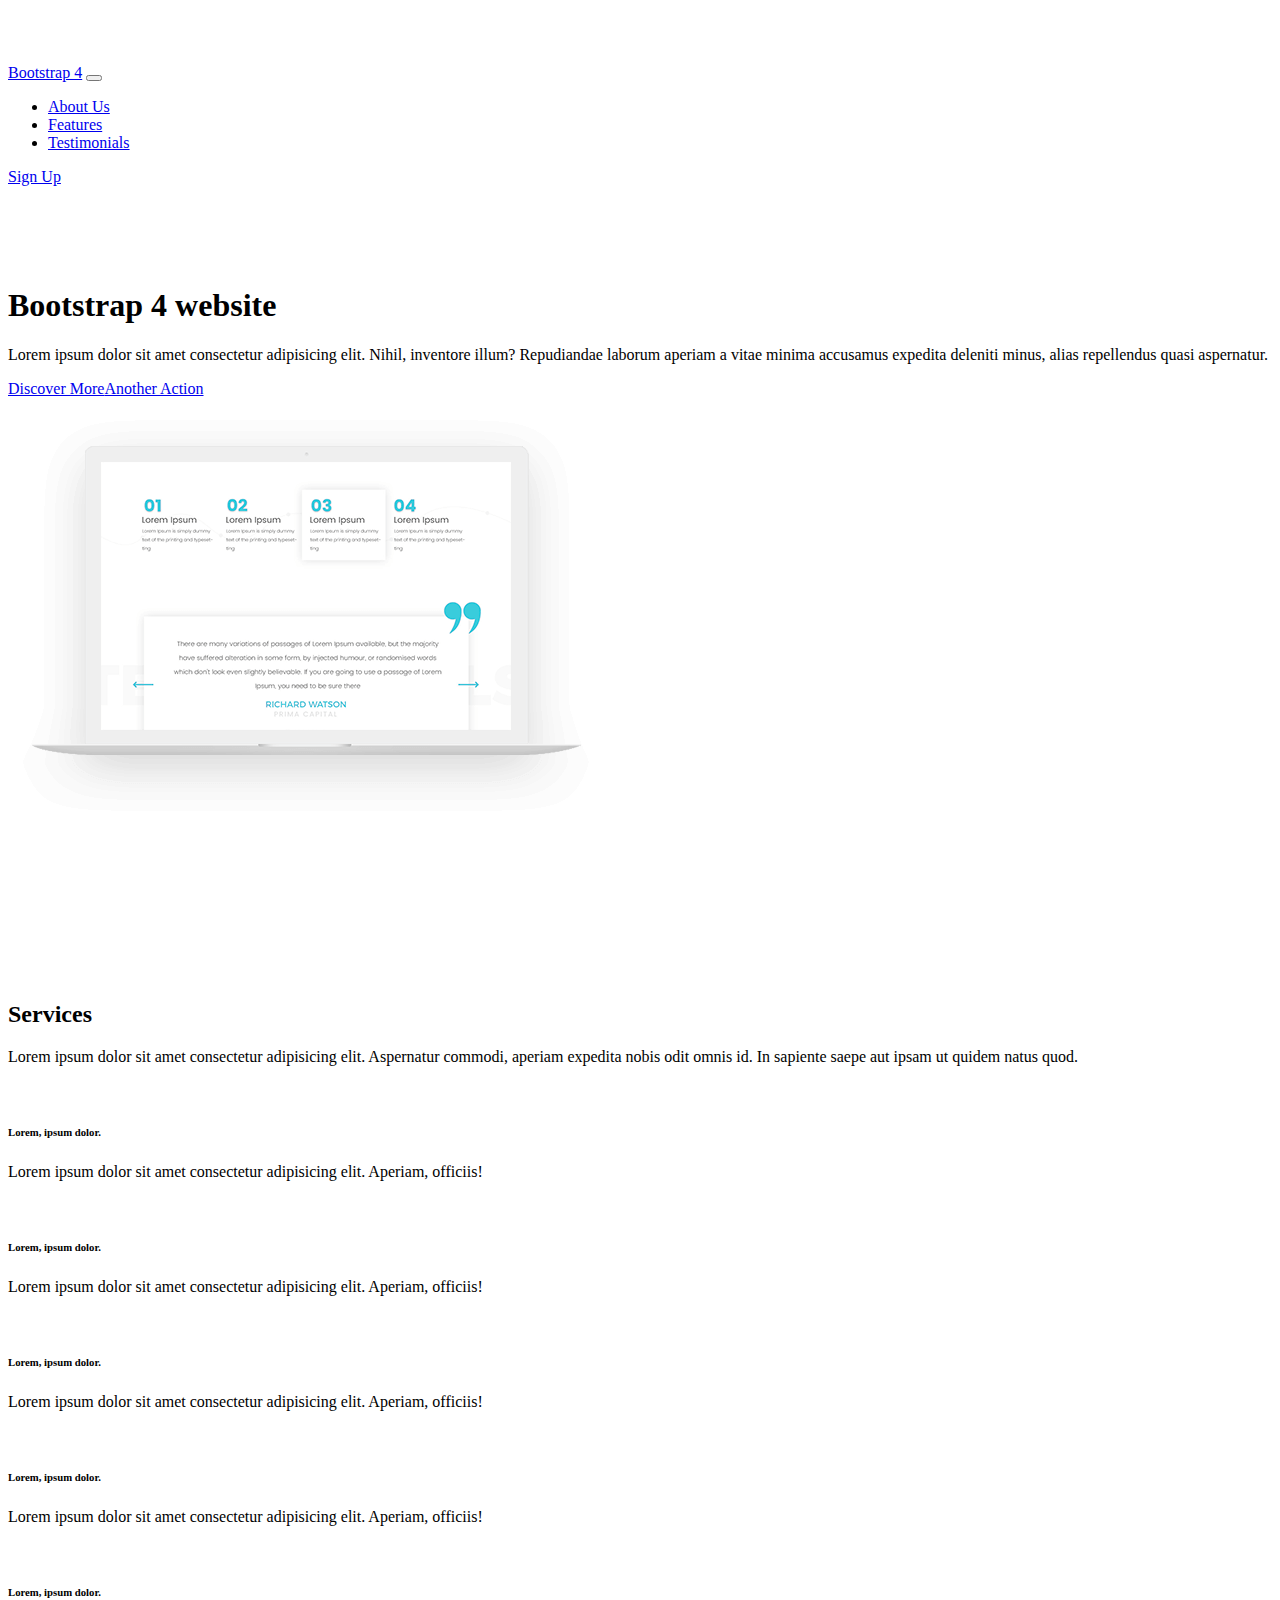
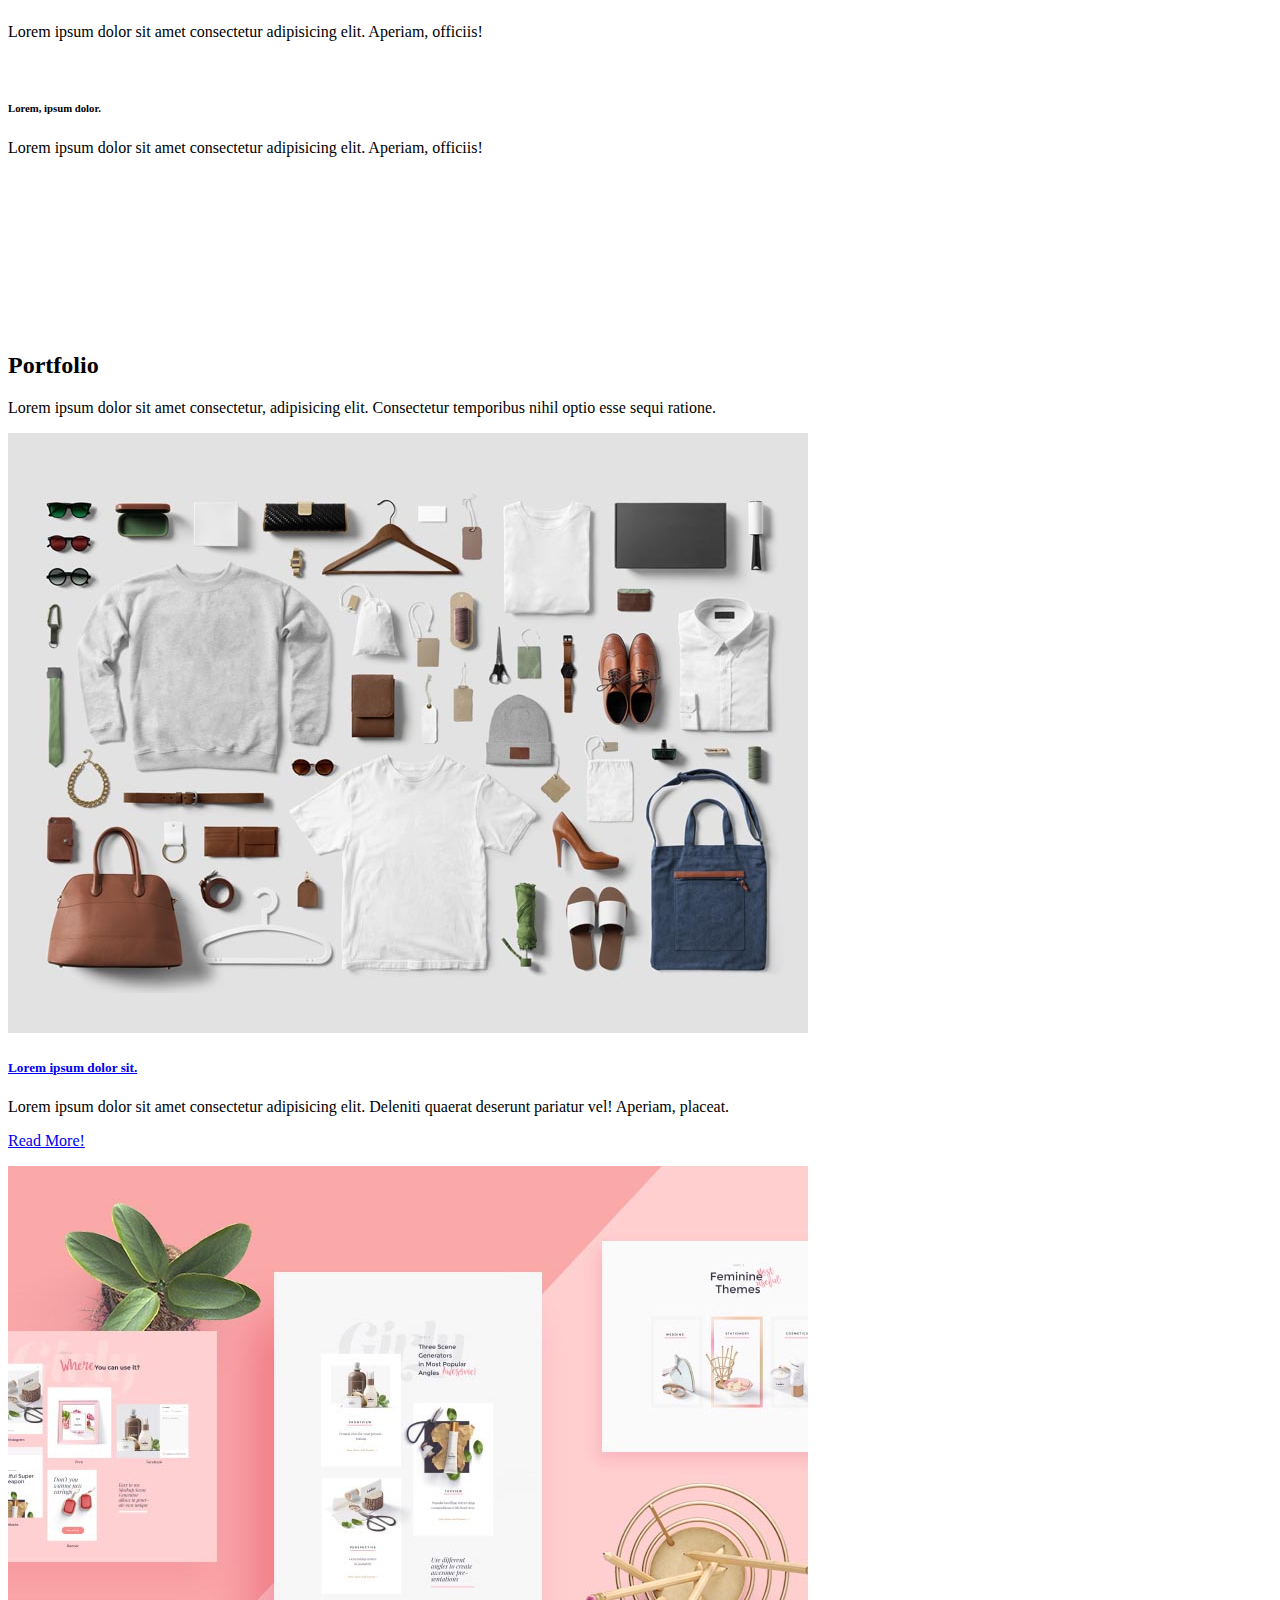
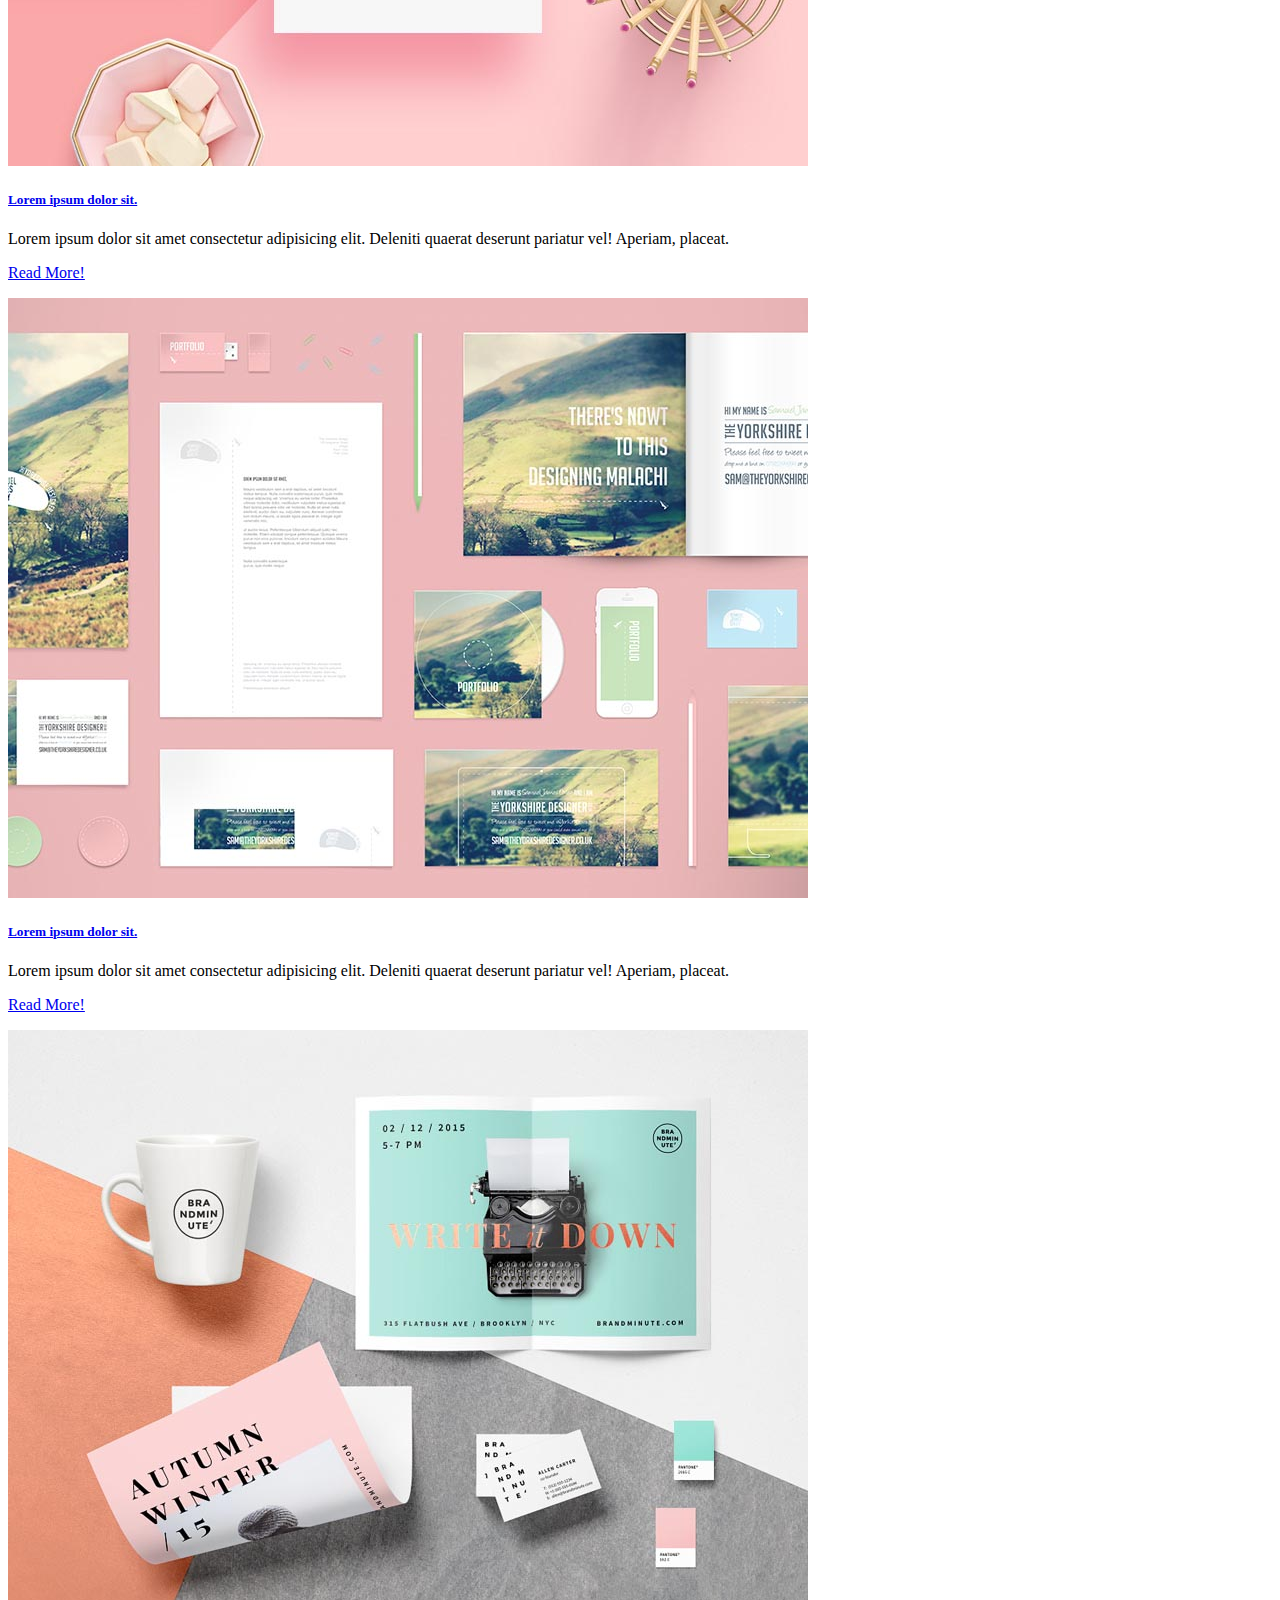
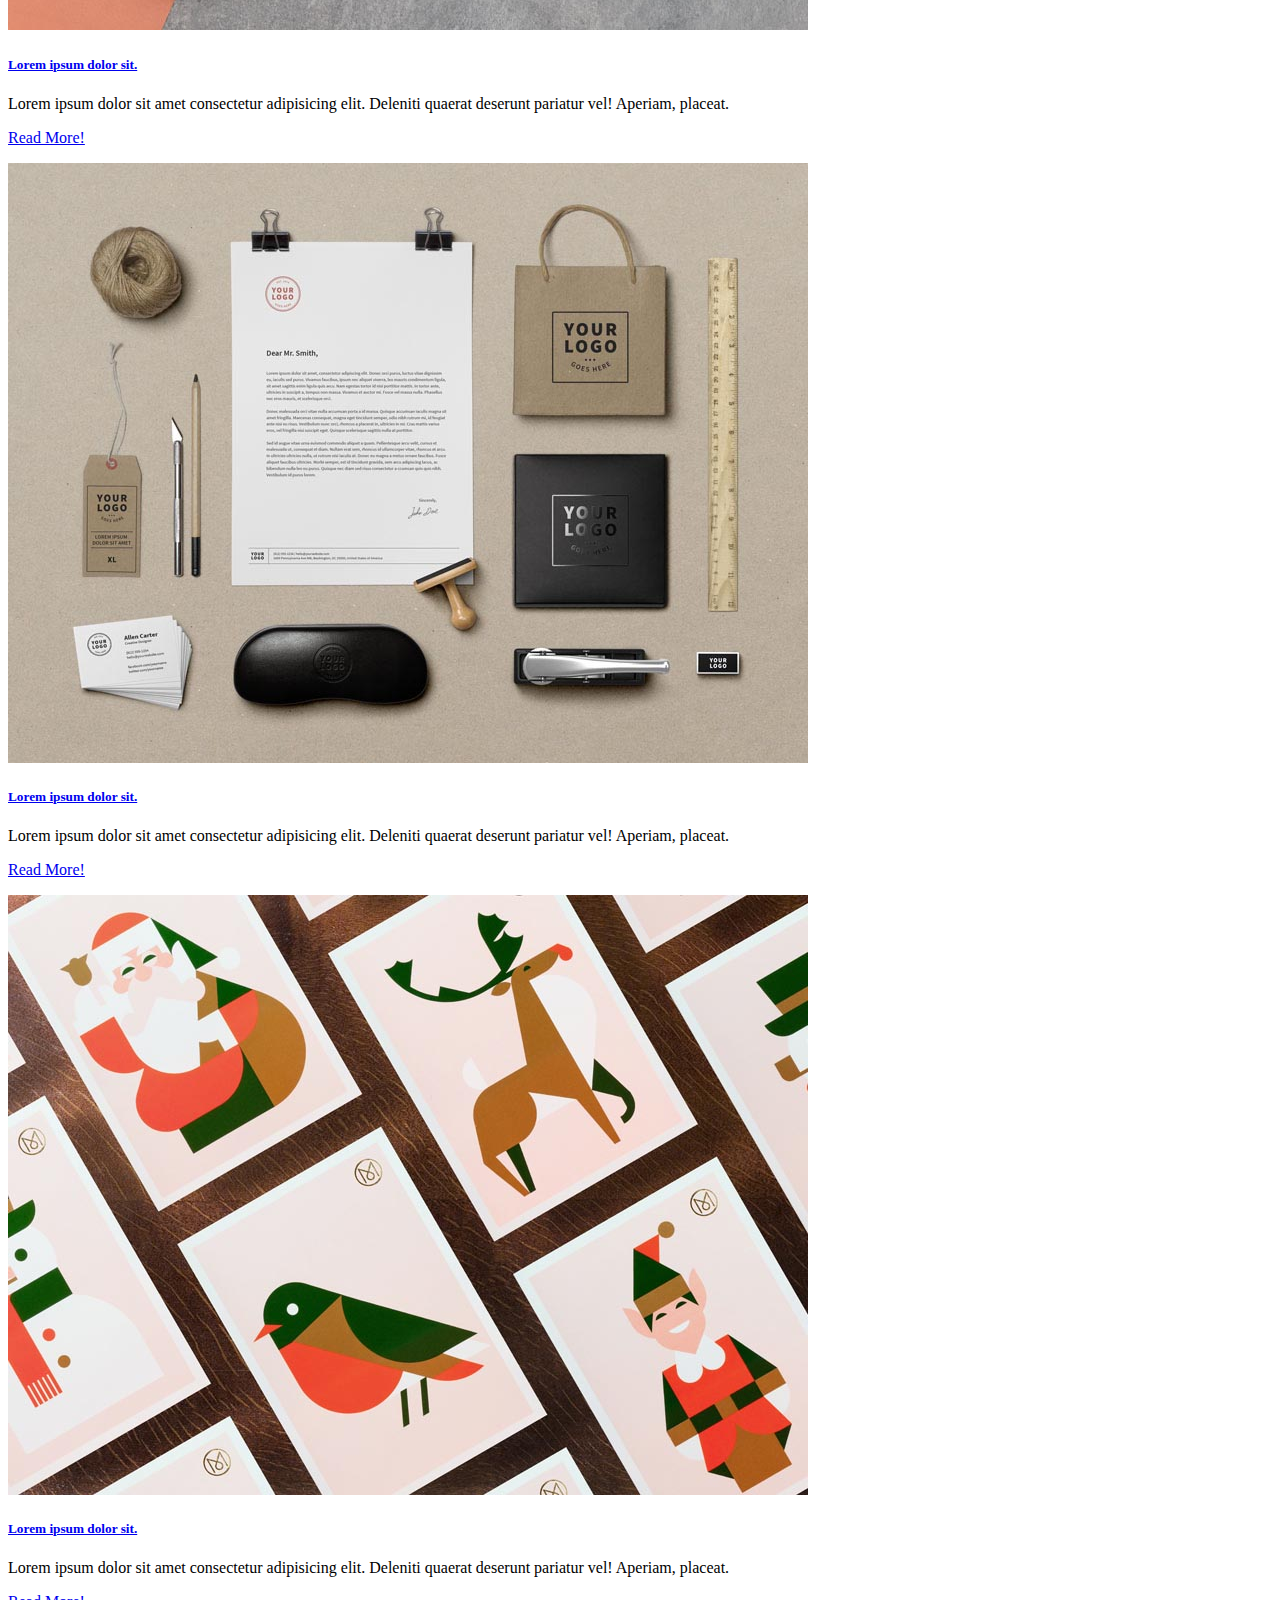
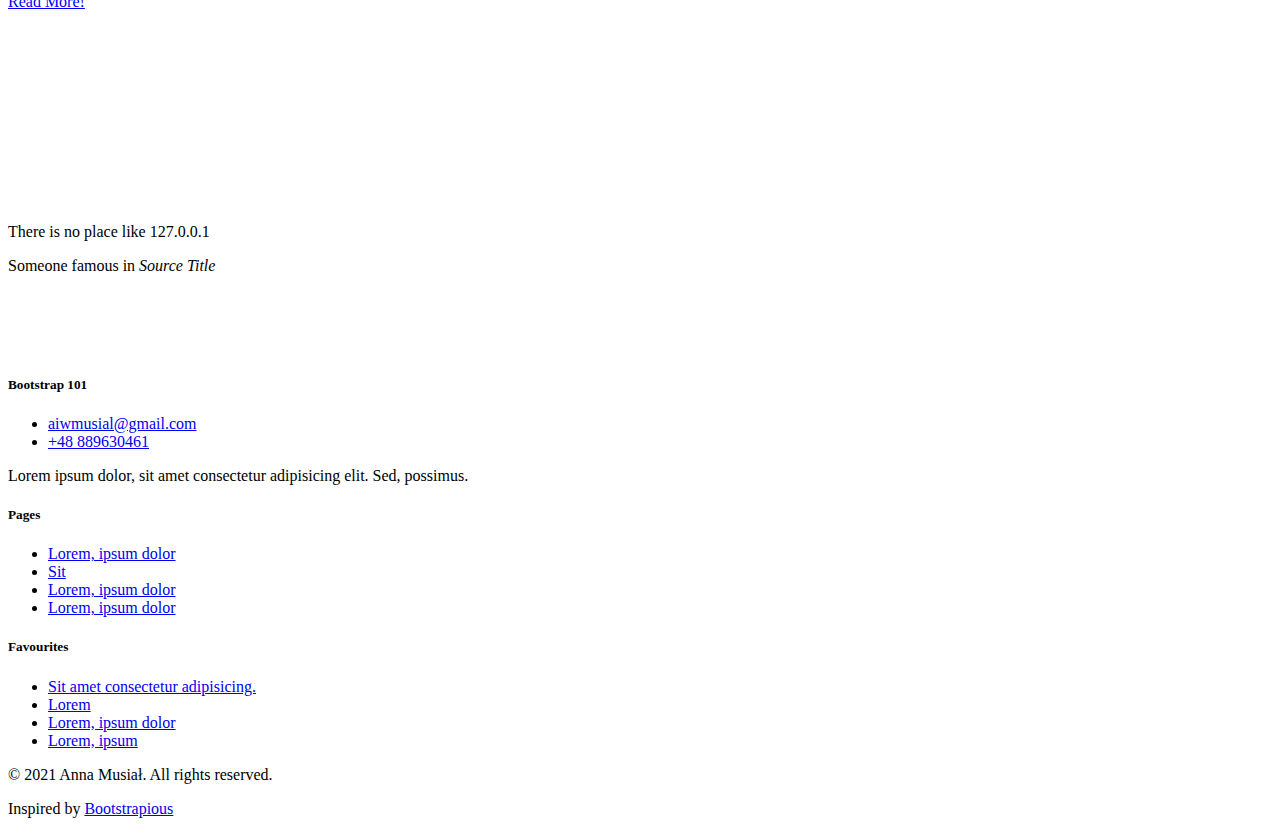
<file: index.html>
<!doctype html>
<html lang="en">
  <head>
    <!-- Required meta tags -->
    <meta charset="utf-8">
    <meta http-equiv="X-UA-Compatible" content="IE=edge">
    <meta name="viewport" content="width=device-width, initial-scale=1">
    <meta name="robots" content="all,follow">
    <meta name="author" content="Anna Musiał">
    <!-- Bootstrap CSS -->
    <link rel="stylesheet" href="https://cdn.jsdelivr.net/npm/bootstrap@4.6.0/dist/css/bootstrap.min.css" integrity="sha384-B0vP5xmATw1+K9KRQjQERJvTumQW0nPEzvF6L/Z6nronJ3oUOFUFpCjEUQouq2+l" crossorigin="anonymous">
    <!-- linking the CSS file -->
    <link rel="stylesheet" href="./css/style.css">
       <!-- Favicon-->
    <title>Bootstrap 4 website</title>
  </head>
  <body>
<!-- navbar -->
<nav class="navbar navbar-light navbar-expand-lg fixed-top  bg-white shadow-sm">
    <a class="navbar-brand" href="#">Bootstrap 4</a>
    <button class="navbar-toggler" type="button" data-toggle="collapse" data-target="#navbarSupportedContent" aria-controls="navbarSupportedContent" aria-expanded="false" aria-label="Toggle navigation">
      <span class="navbar-toggler-icon"></span>
    </button>
  
    <div class="collapse navbar-collapse" id="navbarSupportedContent">
      <ul class="navbar-nav ml-auto">
        <li class="nav-item">
          <a class="nav-link" href="index.html">About Us</a>
        </li>
        <li class="nav-item">
          <a class="nav-link" href="#">Features</a>
        </li>
        <li class="nav-item">
          <a class="nav-link" href="#" >Testimonials</a>
        </li>
      </ul>
      <div class="navbar-text ml-lg-3">
          <a href="#" class="btn btn-primary text-white shadow">Sign Up</a>
      </div>
    </div>
  </nav>

<!-- hero section -->
<section class="bg-light">
    <div class="container">
        <div class="row">
            <div class="col-lg-6 order-2 order-lg-1">
                <h1>Bootstrap 4 website</h1>
                <p class="lead">
                    Lorem ipsum dolor sit amet consectetur adipisicing elit. Nihil, inventore illum? Repudiandae laborum aperiam a vitae minima accusamus expedita deleniti minus, alias repellendus quasi aspernatur.
                </p>
                <!-- buttons -->
                <p><a href="#" class="btn btn-primary shadow mr-2">Discover More</a><a href="#" class="btn btn-outline-primary">Another Action</a></p>
            </div>
            <div class="col-lg-6 order-1 order-lg-2"><img src="./img/macbook.png" alt="representative figure" class="img-fluid"></div>
        </div>
    </div>
</section>
<!-- services -->
<section>
  <div class="container">
    <h2>Services</h2>
    <p class="text-muted mb-5">Lorem ipsum dolor sit amet consectetur adipisicing elit. Aspernatur commodi, aperiam expedita nobis odit omnis id. In sapiente saepe aut ipsam ut quidem natus quod.
    </p>
    <div class="row">
      <div class="col-sm-6 col-lg-4 mb-3">
        <div class="m-2">
        </div>
        <svg class="lnr text-primary services-icon">
          <use xlink:href="#lnr-magic-wand"></use>
        </svg>
        <h6>Lorem, ipsum dolor.</h6>
        <p class="text-muted">
          Lorem ipsum dolor sit amet consectetur adipisicing elit. Aperiam, officiis!
        </p>
      </div>
      <div class="col-sm-6 col-lg-4 mb-3">
        <svg class="lnr text-primary services-icon">
          <use xlink:href="#lnr-heart"></use>
        </svg>
        <h6>Lorem, ipsum dolor.</h6>
        <p class="text-muted">
          Lorem ipsum dolor sit amet consectetur adipisicing elit. Aperiam, officiis!
        </p>
      </div>
      <div class="col-sm-6 col-lg-4 mb-3">
        <svg class="lnr text-primary services-icon">
          <use xlink:href="#lnr-rocket"></use>
        </svg>
        <h6>Lorem, ipsum dolor.</h6>
        <p class="text-muted">
          Lorem ipsum dolor sit amet consectetur adipisicing elit. Aperiam, officiis!
        </p>
      </div>
      <div class="col-sm-6 col-lg-4 mb-3">
        <svg class="lnr text-primary services-icon">
          <use xlink:href="#lnr-paperclip"></use>
        </svg>
        <h6>Lorem, ipsum dolor.</h6>
        <p class="text-muted">
          Lorem ipsum dolor sit amet consectetur adipisicing elit. Aperiam, officiis!
        </p>
      </div>
      <div class="col-sm-6 col-lg-4 mb-3">
        <svg class="lnr text-primary services-icon">
          <use xlink:href="#lnr-screen"></use>
        </svg>
        <h6>Lorem, ipsum dolor.</h6>
        <p class="text-muted">
          Lorem ipsum dolor sit amet consectetur adipisicing elit. Aperiam, officiis!
        </p>
      </div>
      <div class="col-sm-6 col-lg-4 mb-3">
        <svg class="lnr text-primary services-icon">
          <use xlink:href="#lnr-inbox"></use>
        </svg>
        <h6>Lorem, ipsum dolor.</h6>
        <p class="text-muted">
          Lorem ipsum dolor sit amet consectetur adipisicing elit. Aperiam, officiis!
        </p>
      </div>
    </div>
  </div>
</section>
<!-- Portfolio section -->
<section class="bg-light">
  <div class="container">
    <h2>Portfolio</h2>
    <p class="lead text-muted mb-5">
      Lorem ipsum dolor sit amet consectetur, adipisicing elit. Consectetur temporibus nihil optio esse sequi ratione.
    </p>
    <div class="row">
      <div class="col-md-4 mb-4">
        <div class="card shadow border-0 h-100">
          <a href="#"><img src="./img/mockup0.jpg" alt="" class="card-img-top"></a>
          <div class="card-body">
            <h5><a href="#">Lorem ipsum dolor sit.</a></h5>
            <p class="text-muted card-text">
            Lorem ipsum dolor sit amet consectetur adipisicing elit. Deleniti quaerat deserunt pariatur vel! Aperiam, placeat.
            </p>
            <p class="card-text"><a href="#">Read More!</a></p>
          </div>
        </div>
      </div>
      <div class="col-md-4 mb-4">
        <div class="card shadow border-0 h-100">
          <a href="#"><img src="./img/mockup1.jpg" alt="" class="card-img-top"></a>
          <div class="card-body">
            <h5><a href="#">Lorem ipsum dolor sit.</a></h5>
            <p class="text-muted card-text">
            Lorem ipsum dolor sit amet consectetur adipisicing elit. Deleniti quaerat deserunt pariatur vel! Aperiam, placeat.
            </p>
            <p class="card-text"><a href="#">Read More!</a></p>
          </div>
        </div>
      </div>
      <div class="col-md-4 mb-4">
        <div class="card shadow border-0 h-100">
          <a href="#"><img src="./img/mockup2.jpg" alt="" class="card-img-top"></a>
          <div class="card-body">
            <h5><a href="#">Lorem ipsum dolor sit.</a></h5>
            <p class="text-muted card-text">
            Lorem ipsum dolor sit amet consectetur adipisicing elit. Deleniti quaerat deserunt pariatur vel! Aperiam, placeat.
            </p>
            <p class="card-text"><a href="#">Read More!</a></p>
          </div>
        </div>
      </div>
      <div class="col-md-4 mb-4">
        <div class="card shadow border-0 h-100">
          <a href="#"><img src="./img/mockup3.jpg" alt="" class="card-img-top"></a>
          <div class="card-body">
            <h5><a href="#">Lorem ipsum dolor sit.</a></h5>
            <p class="text-muted card-text">
            Lorem ipsum dolor sit amet consectetur adipisicing elit. Deleniti quaerat deserunt pariatur vel! Aperiam, placeat.
            </p>
            <p class="card-text"><a href="#">Read More!</a></p>
          </div>
        </div>
      </div>
      <div class="col-md-4 mb-4">
        <div class="card shadow border-0 h-100">
          <a href="#"><img src="./img/mockup4.jpg" alt="" class="card-img-top"></a>
          <div class="card-body">
            <h5><a href="#">Lorem ipsum dolor sit.</a></h5>
            <p class="text-muted card-text">
            Lorem ipsum dolor sit amet consectetur adipisicing elit. Deleniti quaerat deserunt pariatur vel! Aperiam, placeat.
            </p>
            <p class="card-text"><a href="#">Read More!</a></p>
          </div>
        </div>
      </div>
      <div class="col-md-4 mb-4">
        <div class="card shadow border-0 h-100">
          <a href="#"><img src="./img/mockup5.jpg" alt="" class="card-img-top"></a>
          <div class="card-body">
            <h5><a href="#">Lorem ipsum dolor sit.</a></h5>
            <p class="text-muted card-text">
            Lorem ipsum dolor sit amet consectetur adipisicing elit. Deleniti quaerat deserunt pariatur vel! Aperiam, placeat.
            </p>
            <p class="card-text"><a href="#">Read More!</a></p>
          </div>
        </div>
      </div>
    </div>
  </div>
</section>
<!-- A favourite quote section -->
<section>
  <div class="container">
    <div class="blockquote text-center mb-0">
      <svg class="lnr text-muted quote-icon pull-left">
        <use xlink:href="#lnr-heart"></use>
      </svg>
      <p class="mb-0">There is no place like 127.0.0.1</p>
      <footer class="blockquote-footer">
        Someone famous in
        <cite title="Source Title">Source Title</cite>
      </footer>
    </div>
  </div>
</section>
<!-- Footer -->
<div class="py-5 bg-light">
  <div class="container">
    <div class="row">
      <div class="col-lg-4 mb-4 mb-lg-4">
        <h5>Bootstrap 101</h5>
        <ul class="links list-unstyled">
          <li><a href="mailto:aiwmusial@gmail.com" class="text-dark">aiwmusial@gmail.com</a></li>
          <li><a href="tel:+48889630461">+48 889630461</a></li>
        </ul>
        <p class="text-muted">Lorem ipsum dolor, sit amet consectetur adipisicing elit. Sed, possimus.</p>
      </div>
      <div class="col-lg-4 col-md-6">
        <h5>Pages</h5>
        <ul class="list list-unstyled">
          <li><a href="#" class="text-muted">Lorem, ipsum dolor</a></li>
          <li><a href="#" class="text-muted">Sit</a></li>
          <li><a href="#" class="text-muted">Lorem, ipsum dolor</a></li>
          <li><a href="#" class="text-muted">Lorem, ipsum dolor</a></li>
        </ul>
      </div> 
      <div class="col-lg-4 col-md-6">
        <h5>Favourites</h5>
        <ul class="list list-unstyled">
          <li><a href="#" class="text-muted">Sit amet consectetur adipisicing.</a></li>
          <li><a href="#" class="text-muted">Lorem</a></li>
          <li><a href="#" class="text-muted">Lorem, ipsum dolor</a></li>
          <li><a href="#" class="text-muted">Lorem, ipsum</a></li>
        </ul>
      </div> 
    </div>
  </div>
</div>
<div class="py-3 bg-dark text-white">
  <div class="container">
    <div class="row">
      <div class="col-md-7 text-center text-md-left">
        <p class="mb-md-0">&copy; 2021 Anna Musiał. All rights reserved.</p>
      </div>
      <div class="col-md-5 text-center text-md-right">
        <p class="mb-0">Inspired by <a href="https://bootstrapious.com/" class="external text-white">Bootstrapious</a></p>
      </div>
    </div>
  </div>
</div>

    <!-- Optional JavaScript; choose one of the two! -->

    <!-- Option 1: jQuery and Bootstrap Bundle (includes Popper) -->
    <!-- <script src="https://code.jquery.com/jquery-3.5.1.slim.min.js" integrity="sha384-DfXdz2htPH0lsSSs5nCTpuj/zy4C+OGpamoFVy38MVBnE+IbbVYUew+OrCXaRkfj" crossorigin="anonymous"></script>
    <script src="https://cdn.jsdelivr.net/npm/bootstrap@4.6.0/dist/js/bootstrap.bundle.min.js" integrity="sha384-Piv4xVNRyMGpqkS2by6br4gNJ7DXjqk09RmUpJ8jgGtD7zP9yug3goQfGII0yAns" crossorigin="anonymous"></script> -->

    <!-- Option 2: Separate Popper and Bootstrap JS -->
    
    <script src="https://code.jquery.com/jquery-3.5.1.slim.min.js" integrity="sha384-DfXdz2htPH0lsSSs5nCTpuj/zy4C+OGpamoFVy38MVBnE+IbbVYUew+OrCXaRkfj" crossorigin="anonymous"></script>
    <script src="https://cdn.jsdelivr.net/npm/popper.js@1.16.1/dist/umd/popper.min.js" integrity="sha384-9/reFTGAW83EW2RDu2S0VKaIzap3H66lZH81PoYlFhbGU+6BZp6G7niu735Sk7lN" crossorigin="anonymous"></script>
    <script src="https://cdn.jsdelivr.net/npm/bootstrap@4.6.0/dist/js/bootstrap.min.js" integrity="sha384-+YQ4JLhjyBLPDQt//I+STsc9iw4uQqACwlvpslubQzn4u2UU2UFM80nGisd026JF" crossorigin="anonymous"></script>
    <!-- Linear icons added -->
    <script src="https://cdnjs.cloudflare.com/ajax/libs/twitter-bootstrap/4.1.3/js/bootstrap.bundle.min.js"></script>
    <script src="https://cdn.linearicons.com/free/1.0.0/svgembedder.min.js"></script>
   
  </body>
</html>
</file>
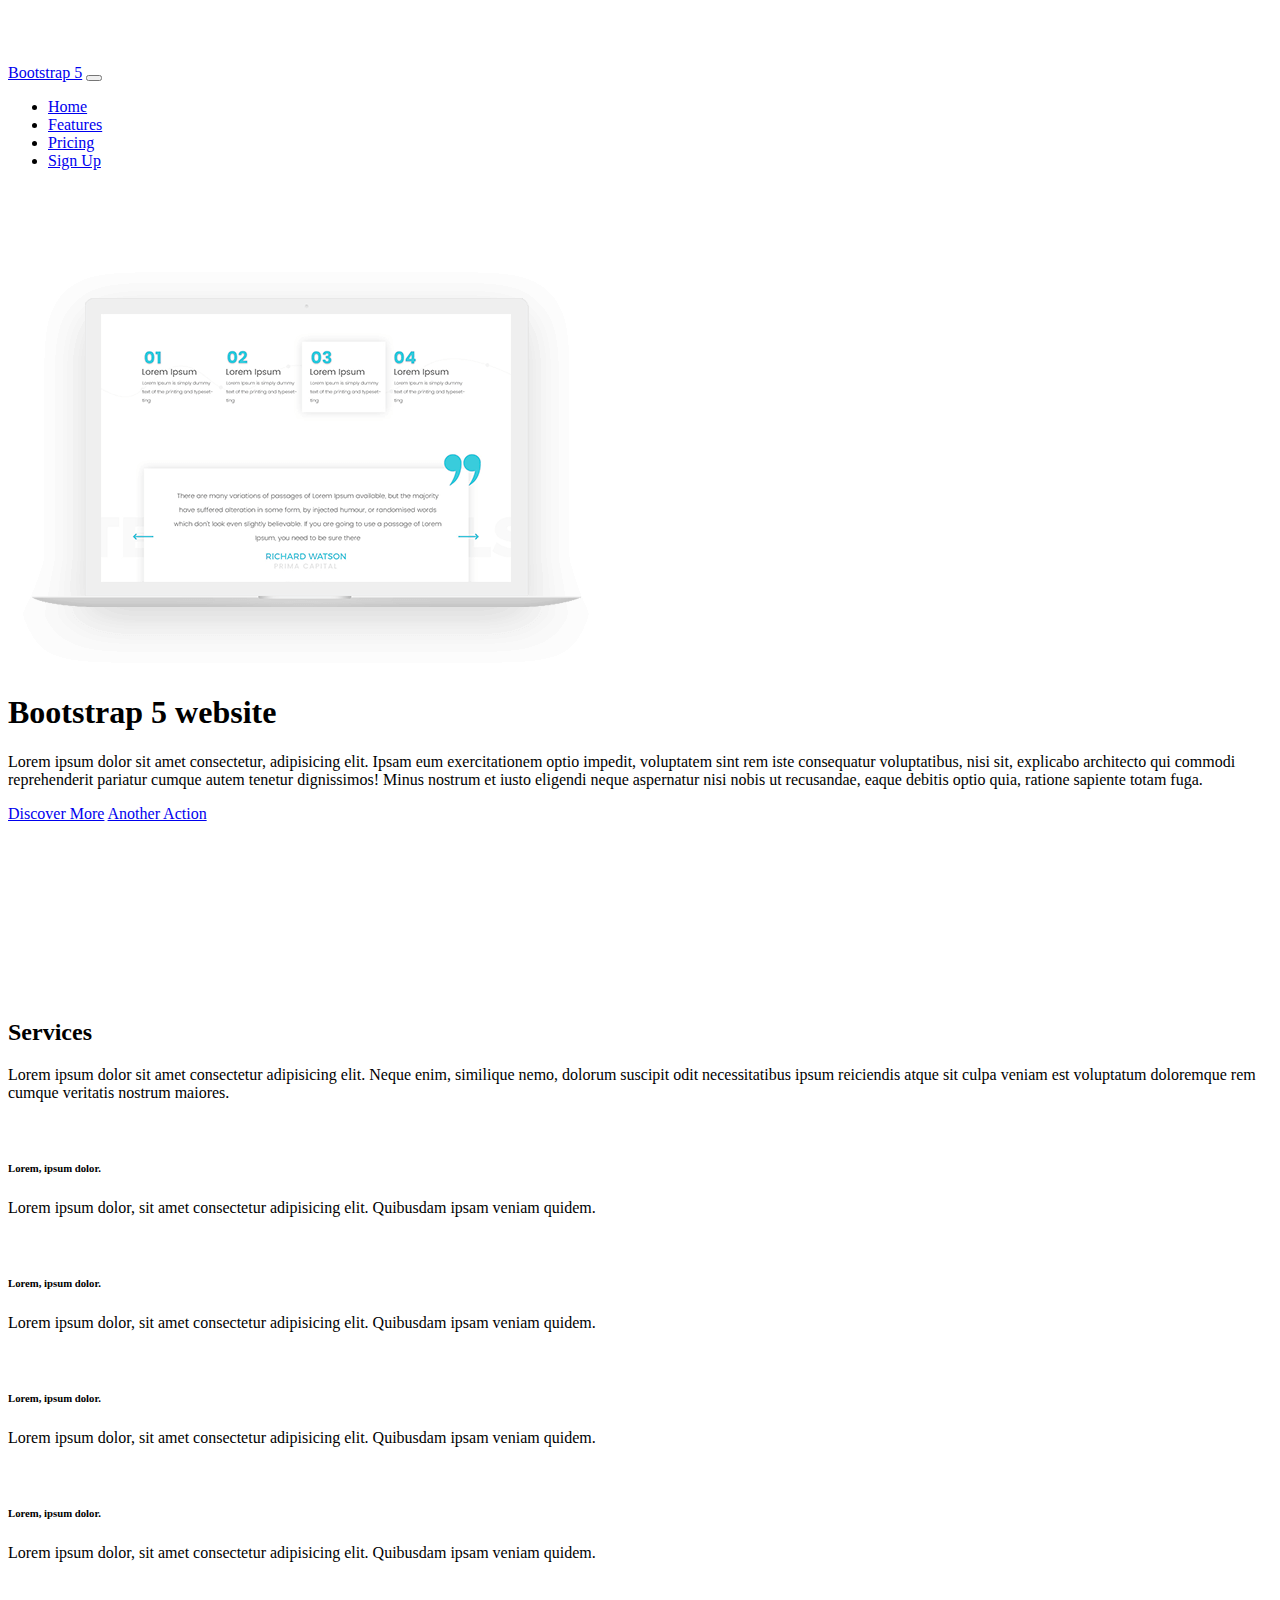
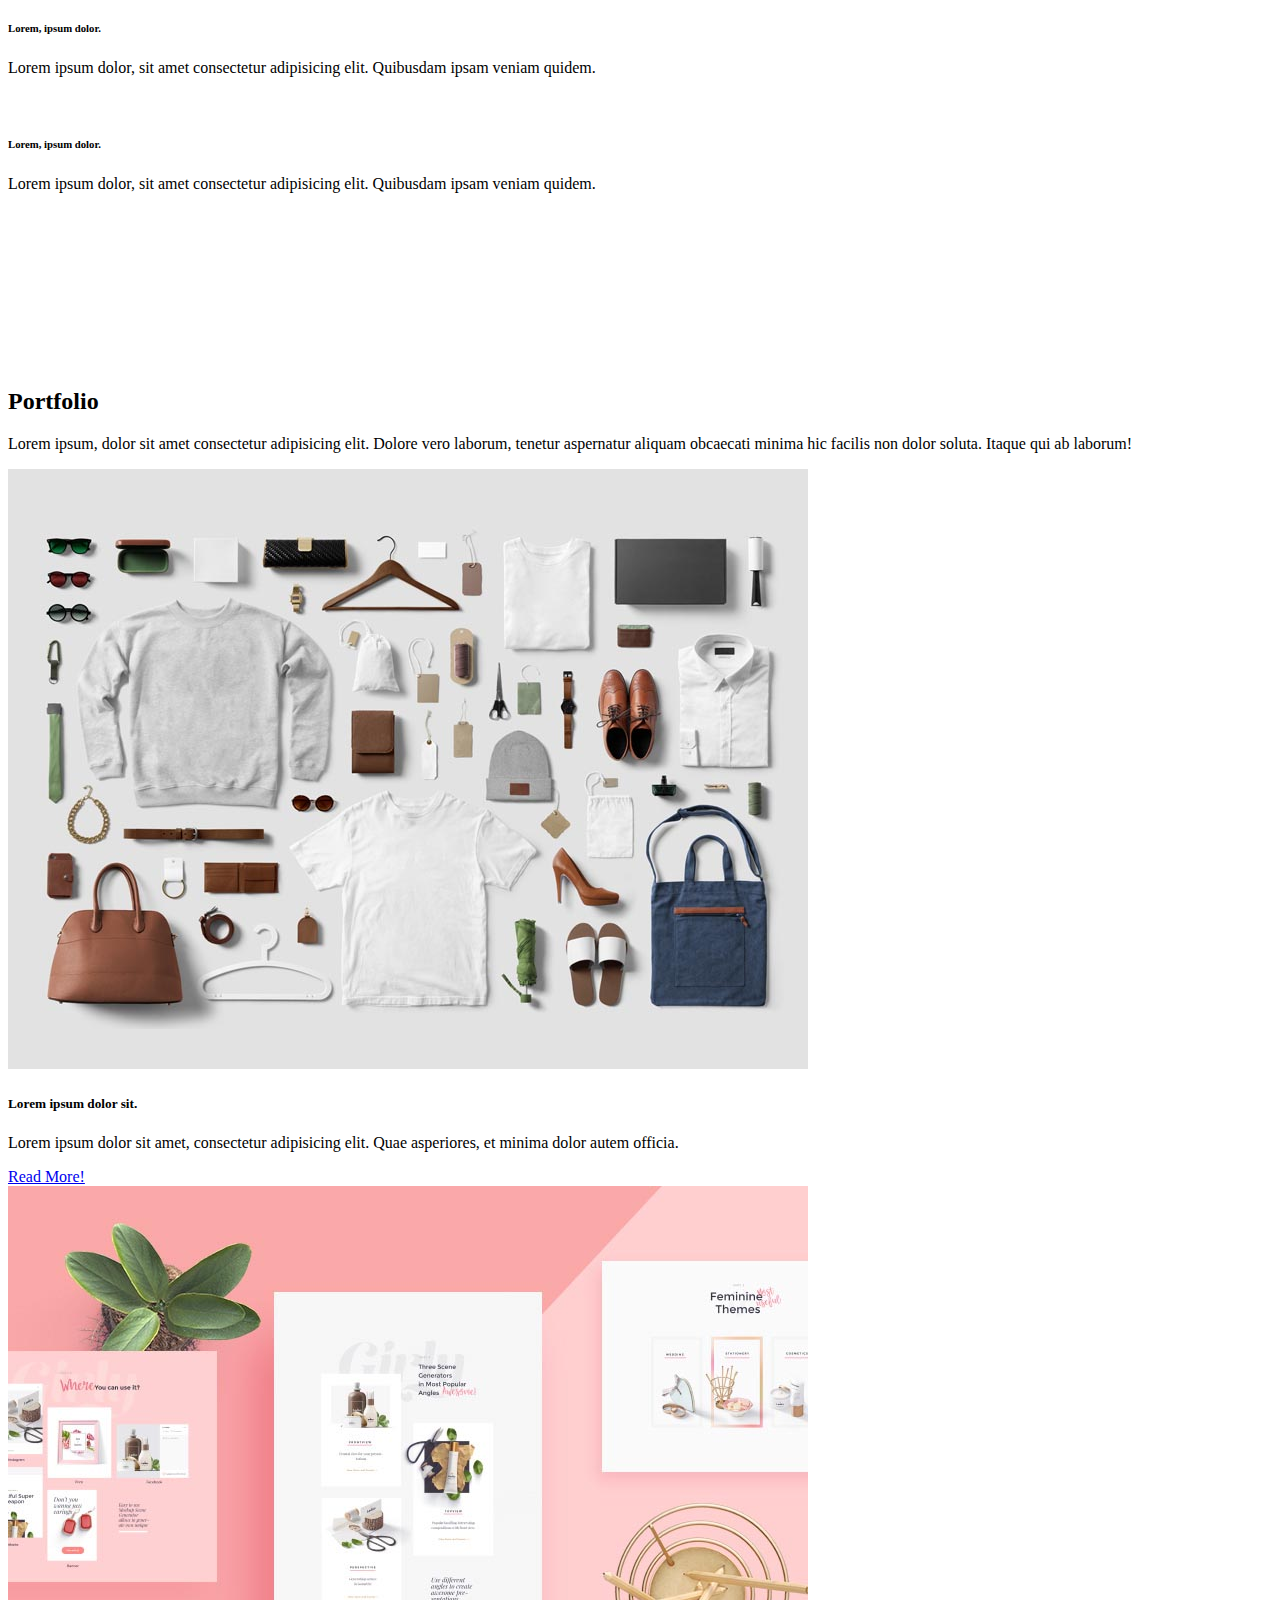
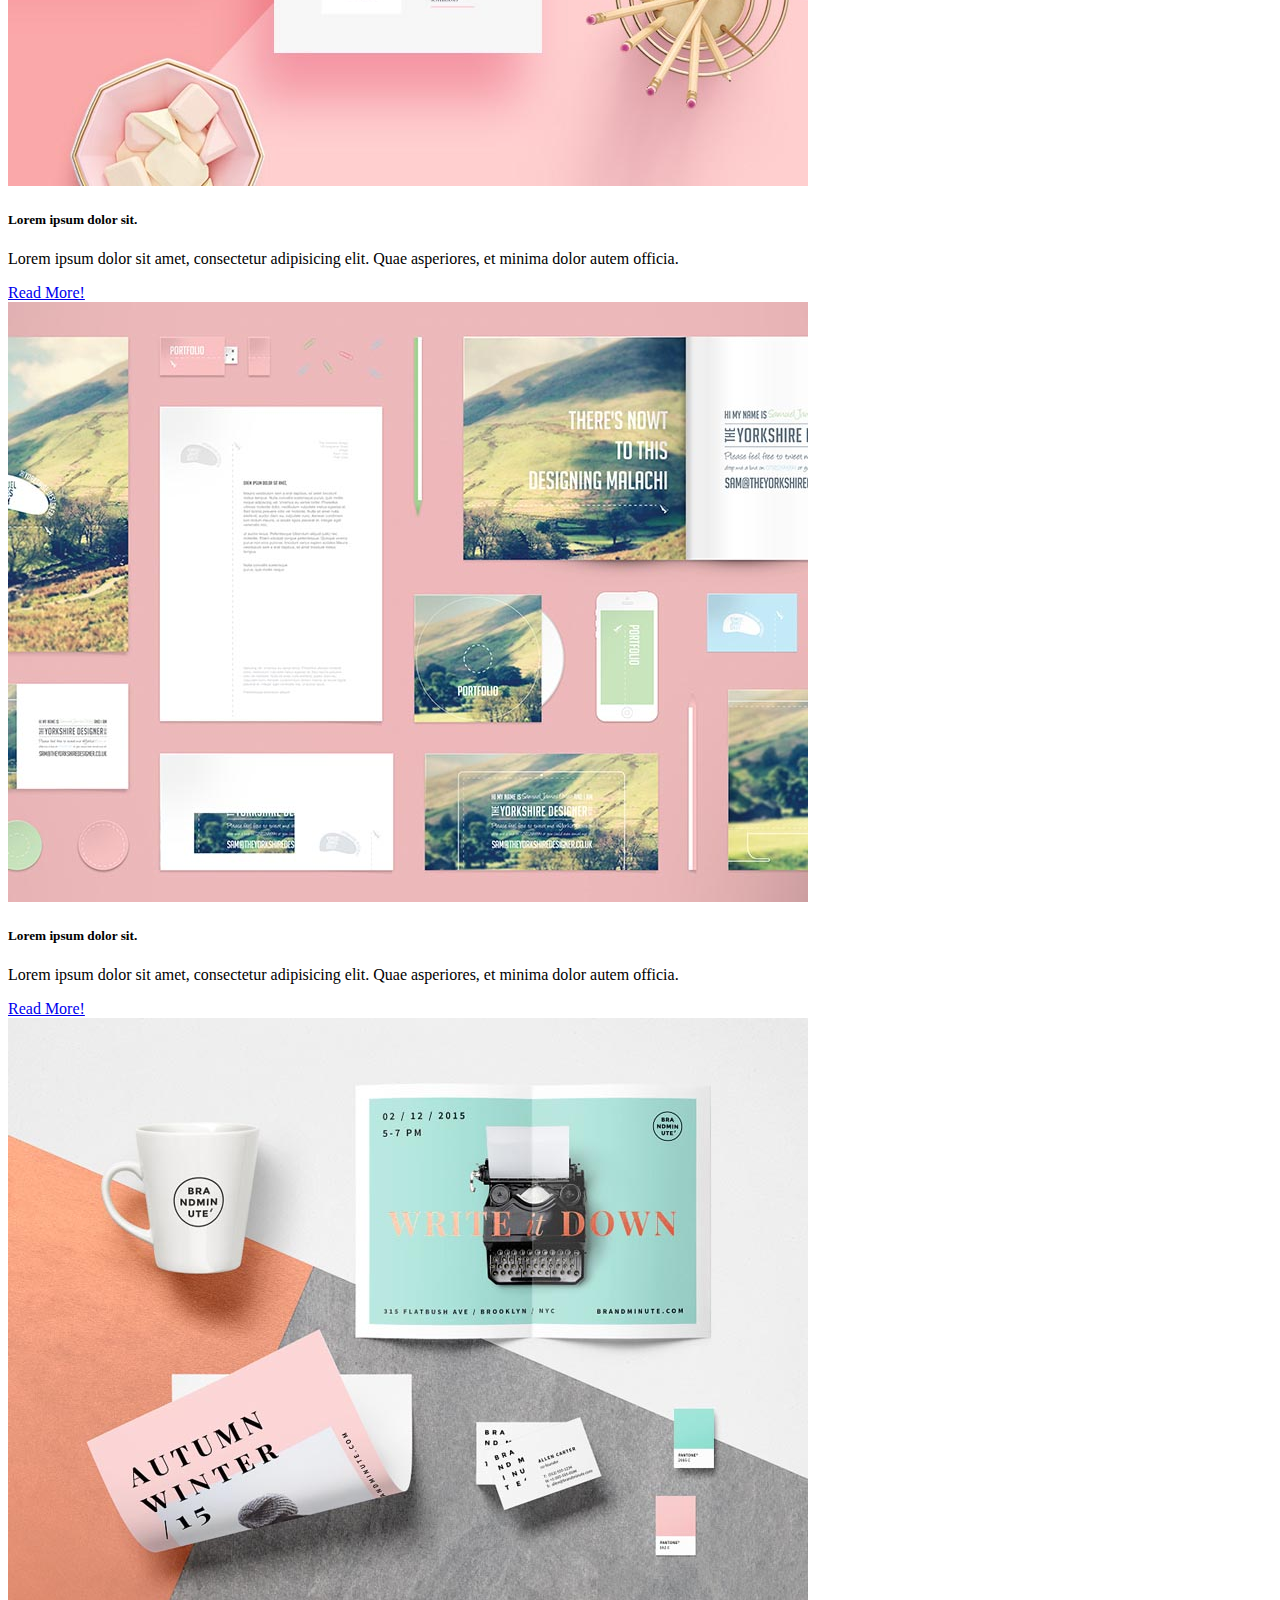
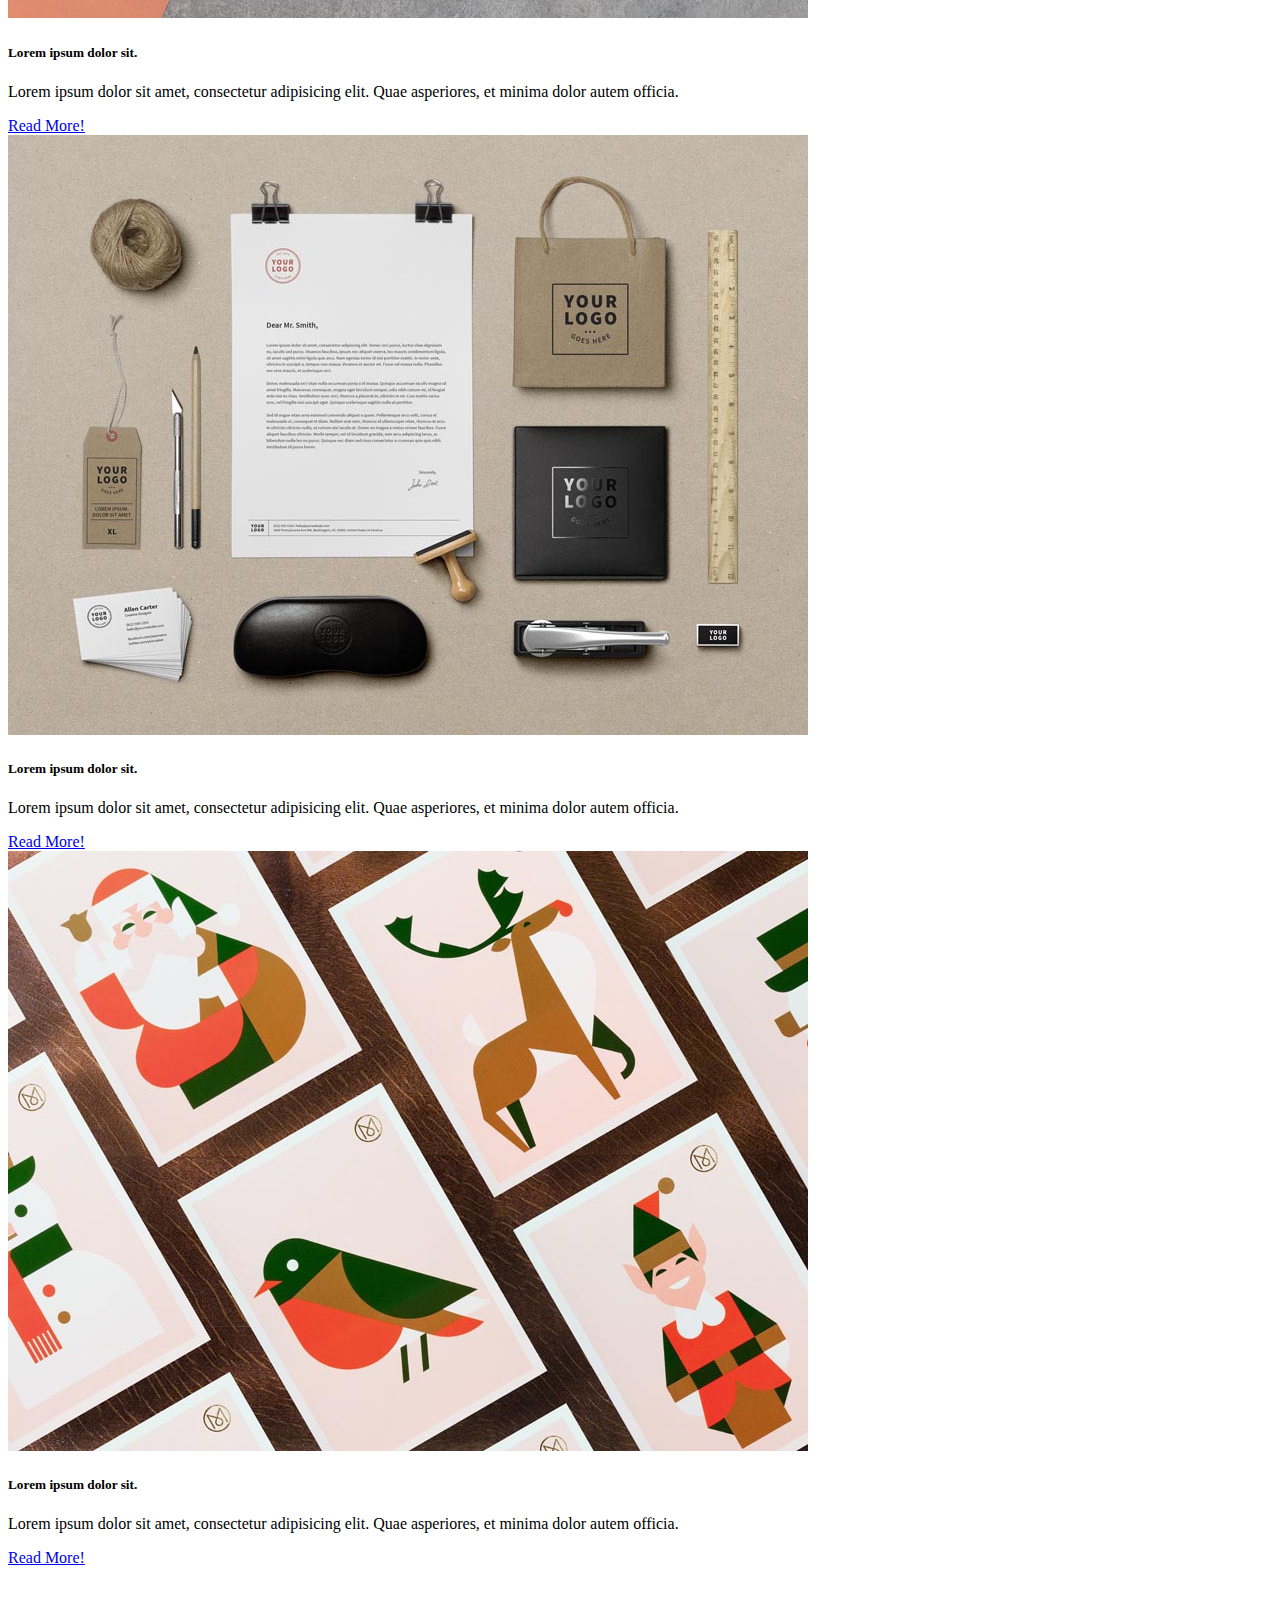
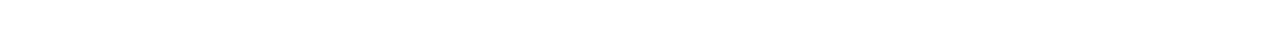
<file: indexBootsrap5.html>
<!doctype html>
<html lang="en">
  <head>
    <!-- Required meta tags -->
    <meta charset="utf-8">
    <meta name="viewport" content="width=device-width, initial-scale=1">
    <!-- CSS file -->
    <link rel="stylesheet" href="./css/style.css">
    <!-- Bootstrap CSS -->
    <link href="https://cdn.jsdelivr.net/npm/bootstrap@5.0.0-beta2/dist/css/bootstrap.min.css" rel="stylesheet" integrity="sha384-BmbxuPwQa2lc/FVzBcNJ7UAyJxM6wuqIj61tLrc4wSX0szH/Ev+nYRRuWlolflfl" crossorigin="anonymous">
    <!-- favicon -->
           <!-- Favicon-->
    <title>Bootstrap 5 website</title>
  </head>
  <body class="bg-light">
    <!-- navbar -->
    <nav class="navbar navbar-expand-lg navbar-light fixed-top bg-white shadow">
      <div class="container-fluid">
        <a class="navbar-brand text-dark" href="#">Bootstrap 5</a>
        <button class="navbar-toggler" type="button" data-bs-toggle="collapse" data-bs-target="#navbarSupportedContent" aria-controls="navbarSupportedContent" aria-expanded="false" aria-label="Toggle navigation">
          <span class="navbar-toggler-icon"></span>
        </button>
        <div class="collapse navbar-collapse" id="navbarNav">
          <ul class="navbar-nav  ms-auto">
            <li class="nav-item">
              <a class="nav-link text-secondary" aria-current="page" href="#">Home</a>
            </li>
            <li class="nav-item">
              <a class="nav-link text-secondary" href="#">Features</a>
            </li>
            <li class="nav-item">
              <a class="nav-link text-secondary" href="#">Pricing</a>
            </li>
            <li class="nav-item">
              <a class="btn btn-primary shadow text-white ms-3" href="#" role="button">Sign Up</a>
            </li>
          </ul>
        </div>
      </div>
    </nav>
    <!-- Hero section -->
    <section>
      <div class="container-fluid">
        <div class="row">
          <div class="col-lg-6 order-lg-1 text-center">
            <img src="./img/macbook.png" alt="computer">
          </div>
          <div class="col-lg-6 order-lg-0">
            <h1>Bootstrap 5 website</h1>
            <p class="lead">
              Lorem ipsum dolor sit amet consectetur, adipisicing elit. Ipsam eum exercitationem optio impedit, voluptatem sint rem iste consequatur voluptatibus, nisi sit, explicabo architecto qui commodi reprehenderit pariatur cumque autem tenetur dignissimos! Minus nostrum et iusto eligendi neque aspernatur nisi nobis ut recusandae, eaque debitis optio quia, ratione sapiente totam fuga.
            </p>
            <p>
              <a class="btn btn-primary shadow" href="#" role="button">Discover More</a>              
              <a class="btn btn-outline-primary" href="#" role="button">Another Action</a>              
            </p>
          </div>

        </div>
      </div>
    </section>
<!-- services -->
<section>
<div class="container-fluid">
  <h2>Services</h2>
  <p class="mb-5">Lorem ipsum dolor sit amet consectetur adipisicing elit. Neque enim, similique nemo, dolorum suscipit odit necessitatibus ipsum reiciendis atque sit culpa veniam est voluptatum doloremque rem cumque veritatis nostrum maiores.</p>
  <div class="row">
    <div class="col-lg-4 col-sm-4 mb-3">
            <div>
              <svg class="lnr text-primary services-icon">
                <use xlink:href="#lnr-magic-wand"></use>
              </svg>
              <h6>Lorem, ipsum dolor.</h6>
              <p class="form-text">
                Lorem ipsum dolor, sit amet consectetur adipisicing elit. Quibusdam ipsam veniam quidem.
              </p>
      </div>
    </div>
    <div class="col-lg-4 col-sm-4 mb-3">
            <div>
              <svg class="lnr text-primary services-icon">
                <use xlink:href="#lnr-heart"></use>
              </svg>
              <h6>Lorem, ipsum dolor.</h6>
              <p class="form-text">
                Lorem ipsum dolor, sit amet consectetur adipisicing elit. Quibusdam ipsam veniam quidem.
              </p>
      </div>
    </div>
    <div class="col-lg-4 col-sm-4 mb-3">
            <div>
              <svg class="lnr text-primary services-icon">
                <use xlink:href="#lnr-rocket"></use>
              </svg>
              <h6>Lorem, ipsum dolor.</h6>
              <p class="form-text">
                Lorem ipsum dolor, sit amet consectetur adipisicing elit. Quibusdam ipsam veniam quidem.
              </p>
      </div>
    </div>
    <div class="col-lg-4 col-sm-4 mb-3">
            <div>
              <svg class="lnr text-primary services-icon">
                <use xlink:href="#lnr-paperclip"></use>
              </svg>
              <h6>Lorem, ipsum dolor.</h6>
              <p class="form-text">
                Lorem ipsum dolor, sit amet consectetur adipisicing elit. Quibusdam ipsam veniam quidem.
              </p>
      </div>
    </div>
    <div class="col-lg-4 col-sm-4 mb-3">
      <div>
        <svg class="lnr text-primary services-icon">
          <use xlink:href="#lnr-inbox"></use>
        </svg>
        <h6>Lorem, ipsum dolor.</h6>
        <p class="form-text">
          Lorem ipsum dolor, sit amet consectetur adipisicing elit. Quibusdam ipsam veniam quidem.
        </p>
      </div>
    </div>
    <div class="col-lg-4 col-sm-4 mb-3">
            <div>
              <svg class="lnr text-primary services-icon">
                <use xlink:href="#lnr-screen"></use>
              </svg>
              <h6>Lorem, ipsum dolor.</h6>
              <p class="form-text">
                Lorem ipsum dolor, sit amet consectetur adipisicing elit. Quibusdam ipsam veniam quidem.
              </p>
      </div>
    </div>
  </div>
</div>
</section>
<!-- portfolio -->
<section>
<div class="container-fluid">
  <h2>Portfolio</h2>
  <p>Lorem ipsum, dolor sit amet consectetur adipisicing elit. Dolore vero laborum, tenetur aspernatur aliquam obcaecati minima hic facilis non dolor soluta. Itaque qui ab laborum!</p>
  <div class="row">
    <div class="col-md-4 mb-4">
      <div class="card shadow h-100">
        <img src="./img/mockup0.jpg" class="card-img-top">
        <div class="card-body">
          <h5 class="card-title text-primary">Lorem ipsum dolor sit.</h5>
          <p class="card-text">Lorem ipsum dolor sit amet, consectetur adipisicing elit. Quae asperiores, et minima dolor autem officia.</p>
          <a href="#" class="text-primary text-decoration-none">Read More!</a>
        </div>
      </div>
    </div>
    <div class="col-md-4 mb-4">
      <div class="card shadow h-100">
        <img src="./img/mockup1.jpg" class="card-img-top">
        <div class="card-body">
          <h5 class="card-title text-primary">Lorem ipsum dolor sit.</h5>
          <p class="card-text">Lorem ipsum dolor sit amet, consectetur adipisicing elit. Quae asperiores, et minima dolor autem officia.</p>
          <a href="#" class="text-primary text-decoration-none">Read More!</a>
        </div>
      </div>
    </div>
    <div class="col-md-4 mb-4">
      <div class="card shadow h-100">
        <img src="./img/mockup2.jpg" class="card-img-top">
        <div class="card-body">
          <h5 class="card-title text-primary">Lorem ipsum dolor sit.</h5>
          <p class="card-text">Lorem ipsum dolor sit amet, consectetur adipisicing elit. Quae asperiores, et minima dolor autem officia.</p>
          <a href="#" class="text-primary text-decoration-none">Read More!</a>
        </div>
      </div>
    </div>
    <div class="col-md-4 mb-4">
      <div class="card shadow h-100">
        <img src="./img/mockup3.jpg" class="card-img-top">
        <div class="card-body">
          <h5 class="card-title text-primary">Lorem ipsum dolor sit.</h5>
          <p class="card-text">Lorem ipsum dolor sit amet, consectetur adipisicing elit. Quae asperiores, et minima dolor autem officia.</p>
          <a href="#" class="text-primary text-decoration-none">Read More!</a>
        </div>
      </div>
    </div>
    <div class="col-md-4 mb-4">
      <div class="card shadow h-100">
        <img src="./img/mockup4.jpg" class="card-img-top">
        <div class="card-body">
          <h5 class="card-title text-primary">Lorem ipsum dolor sit.</h5>
          <p class="card-text">Lorem ipsum dolor sit amet, consectetur adipisicing elit. Quae asperiores, et minima dolor autem officia.</p>
          <a href="#" class="text-primary text-decoration-none">Read More!</a>
        </div>
      </div>
    </div>
    <div class="col-md-4 mb-4">
      <div class="card shadow h-100">
        <img src="./img/mockup5.jpg" class="card-img-top">
        <div class="card-body">
          <h5 class="card-title text-primary">Lorem ipsum dolor sit.</h5>
          <p class="card-text">Lorem ipsum dolor sit amet, consectetur adipisicing elit. Quae asperiores, et minima dolor autem officia.</p>
          <a href="#" class="text-primary text-decoration-none">Read More!</a>
        </div>
      </div>
    </div>
  </div>
</div>
</section>
    <!-- Option 1: Bootstrap Bundle with Popper -->
    <script src="https://cdn.jsdelivr.net/npm/bootstrap@5.0.0-beta2/dist/js/bootstrap.bundle.min.js" integrity="sha384-b5kHyXgcpbZJO/tY9Ul7kGkf1S0CWuKcCD38l8YkeH8z8QjE0GmW1gYU5S9FOnJ0" crossorigin="anonymous"></script>
    <!-- Linear icons added -->
    <script src="https://cdnjs.cloudflare.com/ajax/libs/twitter-bootstrap/4.1.3/js/bootstrap.bundle.min.js"></script>
    <script src="https://cdn.linearicons.com/free/1.0.0/svgembedder.min.js"></script>

  </body>
</html>
</file>
<file: css/style.css>
body {
    padding-top: 56px;
  }
  
  section {
    padding-top: 5rem;
    padding-bottom: 5rem;
  }
   
.lnr{
    display: inline-block;
    fill: currentColor;
    width: 1em;
    height: 1em;
    vertical-align: -0.05em;
    stroke-width: 1;
}

.service-icon{
    margin-bottom: 20px;
    font-size: 30px;
}
</file>
